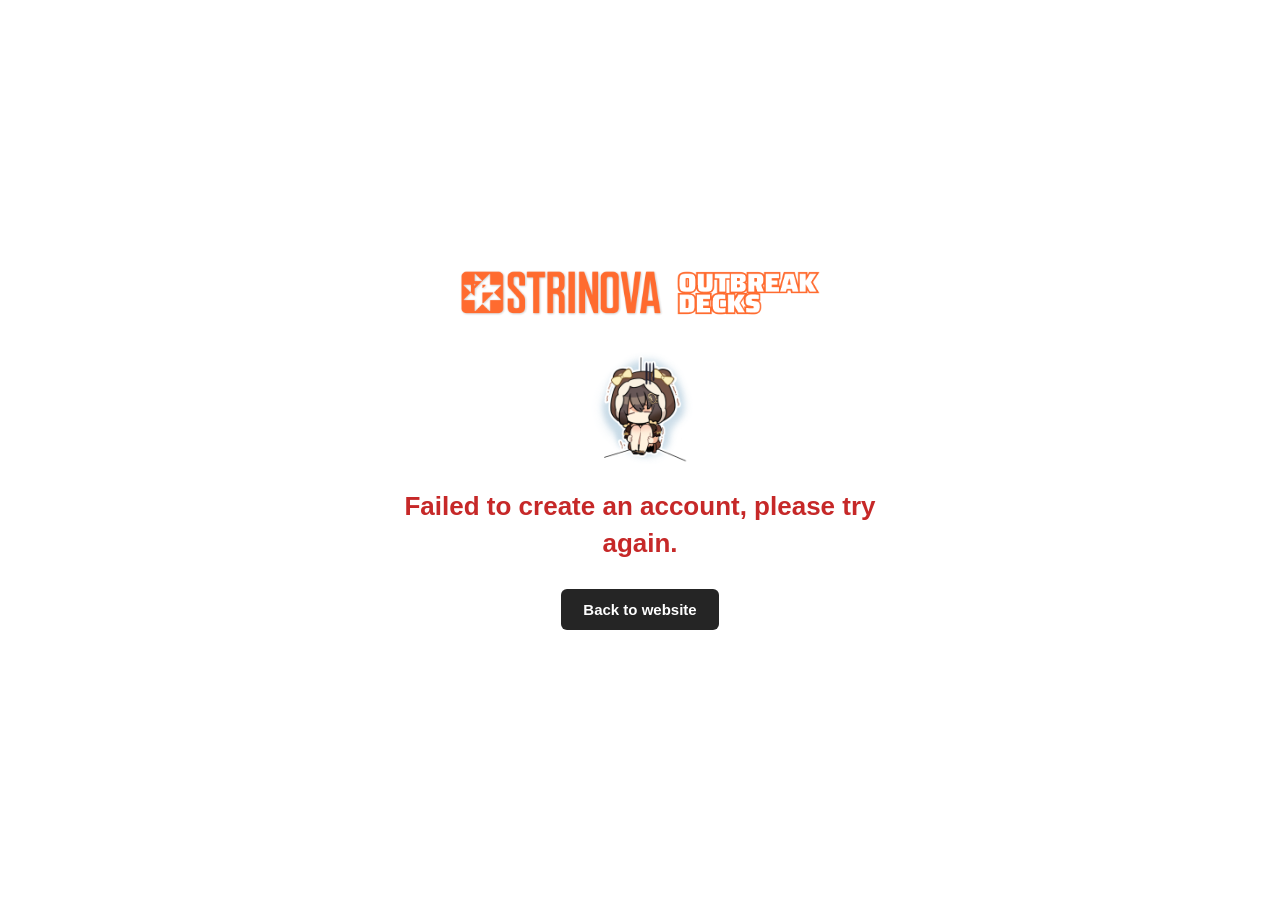
<file: auth.html>
<!DOCTYPE html>
<html lang="id">
<head>
  <meta charset="UTF-8" />
  <meta name="viewport" content="width=device-width, initial-scale=1.0" />
  <meta name="description" content="Status autentikasi Outbreak Decks." />
  <title>Verify Account — Outbreak Decks</title>
  <style>
    :root {
      color-scheme: light;
      font-family: Arial, sans-serif;
      color: #252525;
      background: #fff;
    }

    * {
      box-sizing: border-box;
    }

    body {
      display: grid;
      min-height: 100vh;
      margin: 0;
      padding: 32px 20px;
      place-items: center;
    }

    main {
      width: min(100%, 520px);
      text-align: center;
    }

    .logo {
      display: block;
      width: min(360px, 80vw);
      height: auto;
      margin: 0 auto 36px;
    }

    .status-icons {
      display: flex;
      align-items: center;
      justify-content: center;
      gap: 18px;
      margin-bottom: 24px;
    }

    .yvette,
    .status-icon {
      display: block;
      width: 112px;
      height: 112px;
      object-fit: contain;
    }

    .status-icon[hidden] {
      display: none;
    }

    h1 {
      margin: 0;
      font-size: clamp(20px, 5vw, 26px);
      line-height: 1.4;
    }

    .success {
      color: #16843b;
    }

    .failure {
      color: #c62828;
    }

    .back-link {
      display: inline-block;
      margin-top: 28px;
      padding: 12px 22px;
      border-radius: 6px;
      background: #252525;
      color: #fff;
      font-size: 15px;
      font-weight: 700;
      text-decoration: none;
      transition: background-color .15s ease;
    }

    .back-link:hover,
    .back-link:focus-visible {
      background: #444;
    }

    @media (max-width: 360px) {
      .yvette,
      .status-icon {
        width: 96px;
        height: 96px;
      }
    }
  </style>
</head>
<body>
  <main>
    <img
      class="logo"
      src="assets/images/login-page-logo.png"
      alt="Outbreak Decks"
    />

    <div class="status-icons" aria-hidden="true">
      <img class="yvette" id="statusCharacter" src="assets/images/yvette.png" alt="" />
      <svg class="status-icon success" id="statusIcon" viewBox="0 0 112 112" fill="none">
        <circle cx="56" cy="56" r="48" stroke="currentColor" stroke-width="8" />
        <path id="statusMark" d="m31 57 17 17 34-36" stroke="currentColor" stroke-width="9" stroke-linecap="round" stroke-linejoin="round" />
      </svg>
    </div>

    <h1 class="success" id="statusMessage" role="status">
      Account successfully created, please return to the website and log in.
    </h1>

    <a class="back-link" href="https://intsomnia.com/outbreakdecks/">
      Back to website
    </a>
  </main>

  <script>
    const query = new URLSearchParams(window.location.search);
    const hash = new URLSearchParams(window.location.hash.slice(1));
    const authError =
      query.has("error") ||
      query.has("error_code") ||
      query.has("error_description") ||
      hash.has("error") ||
      hash.has("error_code") ||
      hash.has("error_description");
    const hasAuthResult =
      hash.has("access_token") ||
      query.has("code") ||
      query.get("type") === "signup" ||
      hash.get("type") === "signup";

    if (authError || !hasAuthResult) {
      const message = document.querySelector("#statusMessage");
      message.textContent = "Failed to create an account, please try again.";
      message.classList.replace("success", "failure");
      document.querySelector("#statusCharacter").src = "assets/images/yvette2.png";
      document.querySelector("#statusIcon").remove();
    }

    if (hasAuthResult || authError) {
      window.history.replaceState({}, document.title, window.location.pathname);
    }
  </script>
</body>
</html>
</file>
